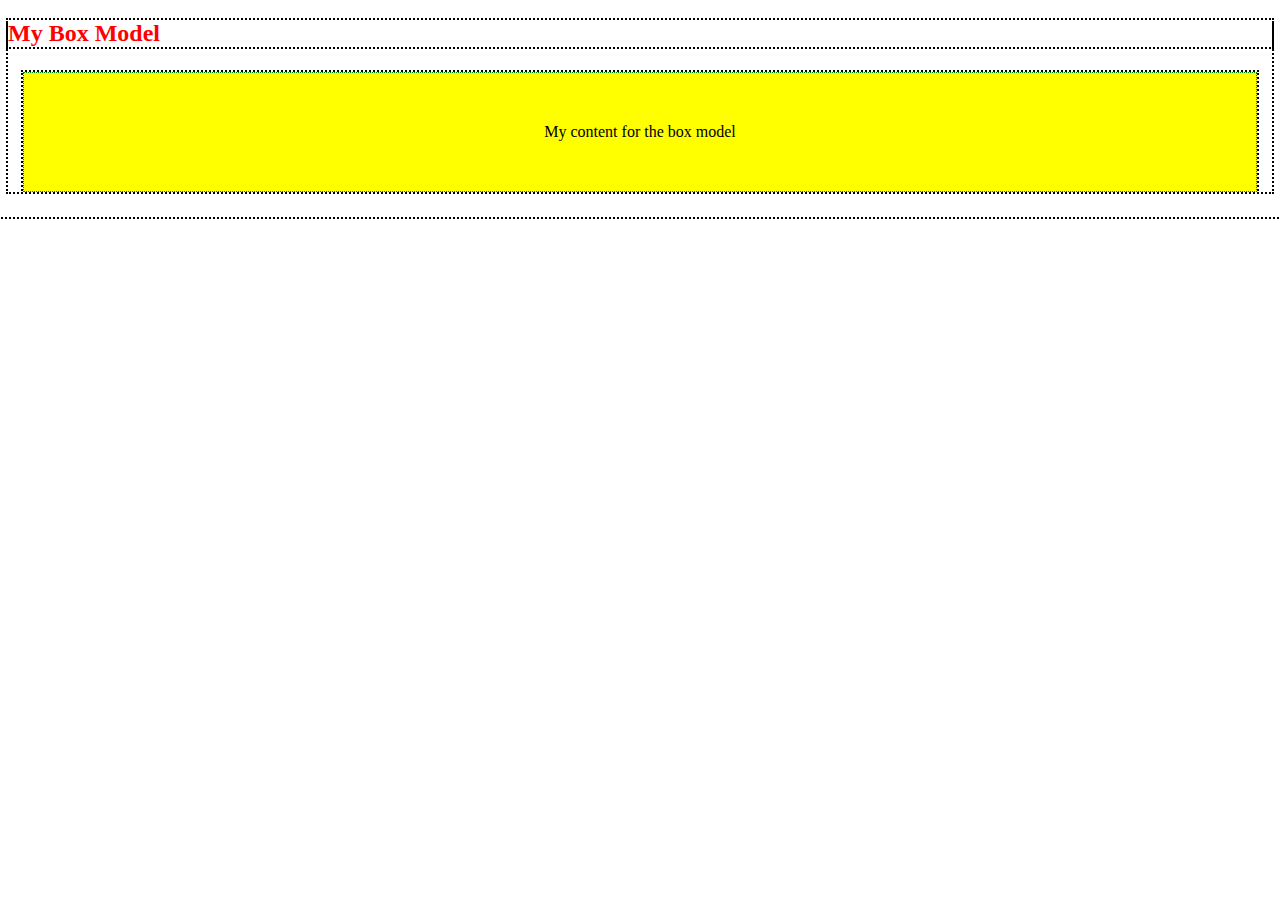
<file: boxmodel.html>
<!DOCTYPE html>
<html lang="en">
<head>
  <meta charset="UTF-8">
  <meta name="viewport" content="width=device-width, initial-scale=1.0">
  <title>Box Model Demo</title>
  <link rel="stylesheet" href="./style.css">

</head>
<body>
  <h2>My Box Model</h2>

  <main>My content for the box model</main>

  

</body>
</html>
</file>
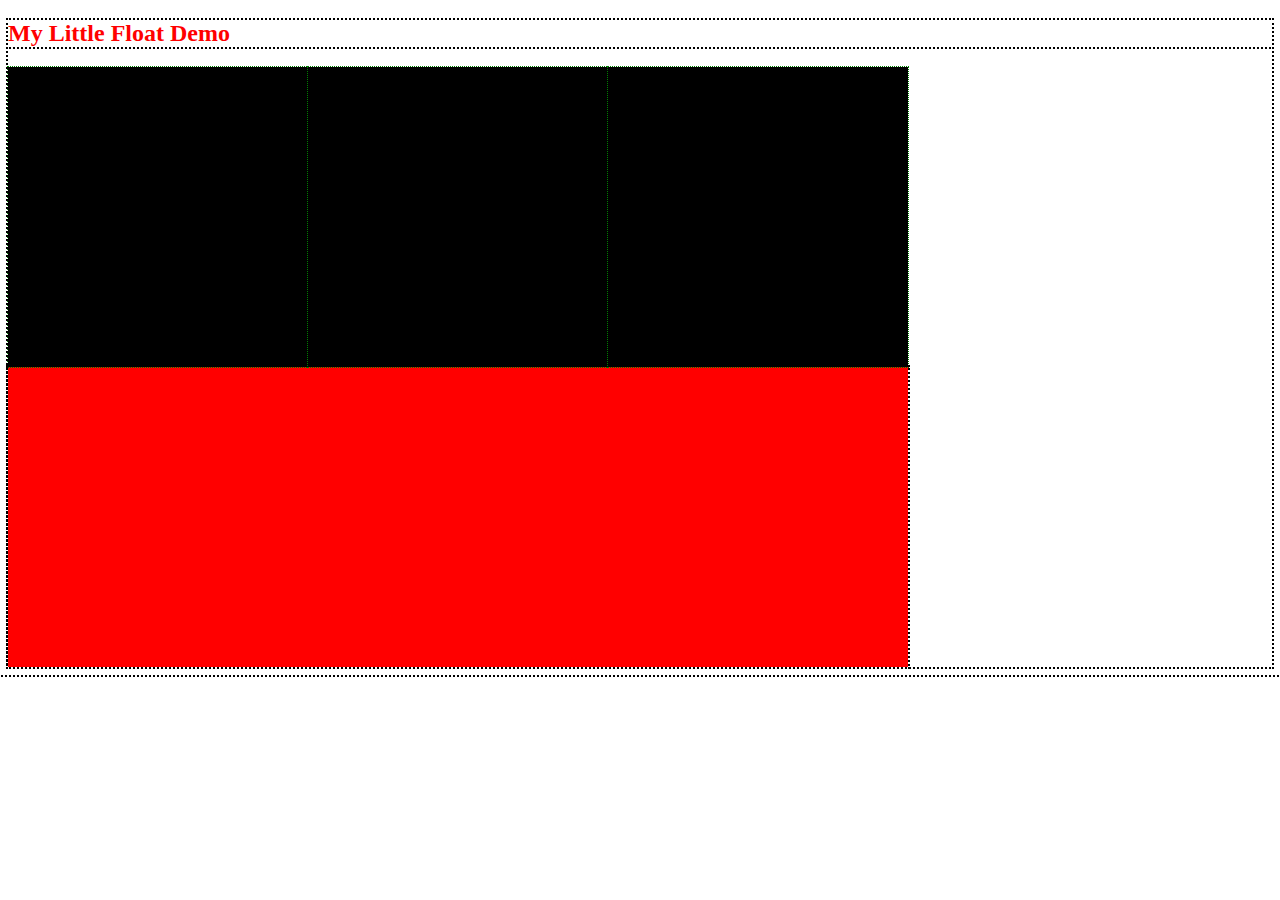
<file: float.html>
<!DOCTYPE html>
<html lang="en">
<head>
  <meta charset="UTF-8">
  <meta name="viewport" content="width=device-width, initial-scale=1.0">
  <title>Float Demo</title>
  <link rel="stylesheet" href="./style.css">

</head>
<body>
  <h2>My Little Float Demo</h2>

  <div>div 1</div>
  <div>div 2</div>
  <div></div>

  <section></section>

</body>
</html>
</file>
<file: style.css>
/* this next code is only for development */
/* please remove before publishing to production */

* {
  outline: dotted black 2px;
}

/* the line above is only for development */


header {
  position: fixed;
  background: black;
  height: 100px;
  width: 100%;
}

h1 {
  color: white;
  margin-top: 25px;
  text-align: center;

}

h2 {
  color: red;
}

p {
  padding-top: 125px;
  min-height: 800px;
}

#container {
  position: relative;
  width: 600px;
  height: 600px;
  background: orange;
  top: 50px;
  left: 200px;
}

.child {
  position: absolute;
  width: 100px;
  height: 100px;
}

#top-right {
  background-color: green ;
  top: 15px;
  right: 25px;
}
#top-left {
  background-color: red;
  top: 50px;
  left: 50px;
}
#bottom-right {
  background-color: purple ;
  bottom: 15px;
  right: 25px;
}
#bottom-left {
  background-color: black;
  bottom: 50px;
  left: 50px;
}

div {
  float: left;
  width: 300px;
  height: 300px;
  outline: dotted 1px green;
  background: black;
}

section {
  clear: left;
  background: red;
  width: 900px;
  height: 300px;
}

main {
  margin-top: 25px;
  margin-bottom: 25px;
  margin-left: 15px;
  margin-right: 15px;
  padding: 50px;
  text-align: center;
  border: dotted 1px green;
  background: yellow;
  color: black;
}
</file>
